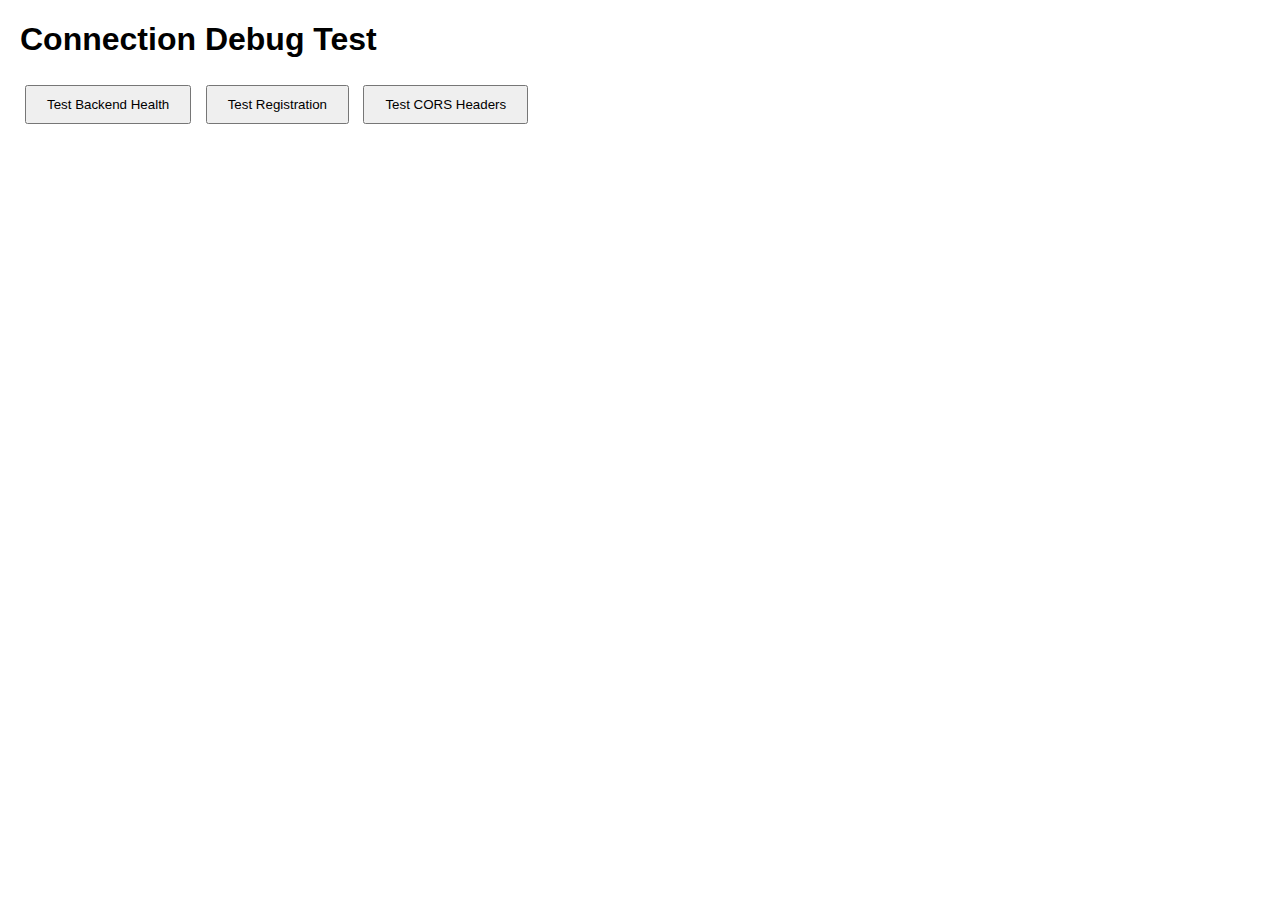
<file: frontend/debug_test.html>
<!DOCTYPE html>
<html>
<head>
    <title>Debug Connection Test</title>
    <style>
        body { font-family: Arial, sans-serif; margin: 20px; }
        .test-result { margin: 10px 0; padding: 10px; border-radius: 5px; }
        .success { background-color: #d4edda; color: #155724; border: 1px solid #c3e6cb; }
        .error { background-color: #f8d7da; color: #721c24; border: 1px solid #f5c6cb; }
        button { padding: 10px 20px; margin: 5px; cursor: pointer; }
    </style>
</head>
<body>
    <h1>Connection Debug Test</h1>
    
    <button onclick="testHealth()">Test Backend Health</button>
    <button onclick="testRegister()">Test Registration</button>
    <button onclick="testCORS()">Test CORS Headers</button>
    
    <div id="results"></div>

    <script>
        const API_BASE = 'http://localhost:8000';
        const resultsDiv = document.getElementById('results');
        
        function showResult(message, isSuccess) {
            const div = document.createElement('div');
            div.className = `test-result ${isSuccess ? 'success' : 'error'}`;
            div.innerHTML = message;
            resultsDiv.appendChild(div);
        }
        
        async function testHealth() {
            try {
                const response = await fetch(`${API_BASE}/health`);
                const data = await response.json();
                showResult(`✅ Health Check Success: ${JSON.stringify(data)}`, true);
            } catch (error) {
                showResult(`❌ Health Check Failed: ${error.message}`, false);
            }
        }
        
        async function testRegister() {
            try {
                const response = await fetch(`${API_BASE}/api/auth/register`, {
                    method: 'POST',
                    headers: {
                        'Content-Type': 'application/json'
                    },
                    body: JSON.stringify({
                        name: 'Debug Test',
                        phone: '1234567890',
                        password: '1234567890',
                        location: 'Test Location',
                        role: 'farmer'
                    })
                });
                
                if (response.ok) {
                    const data = await response.json();
                    showResult(`✅ Registration Success: ${JSON.stringify(data)}`, true);
                } else {
                    const errorData = await response.json().catch(() => ({}));
                    showResult(`❌ Registration Failed: ${response.status} - ${JSON.stringify(errorData)}`, false);
                }
            } catch (error) {
                showResult(`❌ Registration Error: ${error.message}`, false);
            }
        }
        
        async function testCORS() {
            try {
                const response = await fetch(`${API_BASE}/`, {
                    method: 'OPTIONS'
                });
                const headers = {};
                for (let [key, value] of response.headers.entries()) {
                    headers[key] = value;
                }
                showResult(`✅ CORS Test: ${JSON.stringify(headers)}`, true);
            } catch (error) {
                showResult(`❌ CORS Test Failed: ${error.message}`, false);
            }
        }
    </script>
</body>
</html>
</file>
